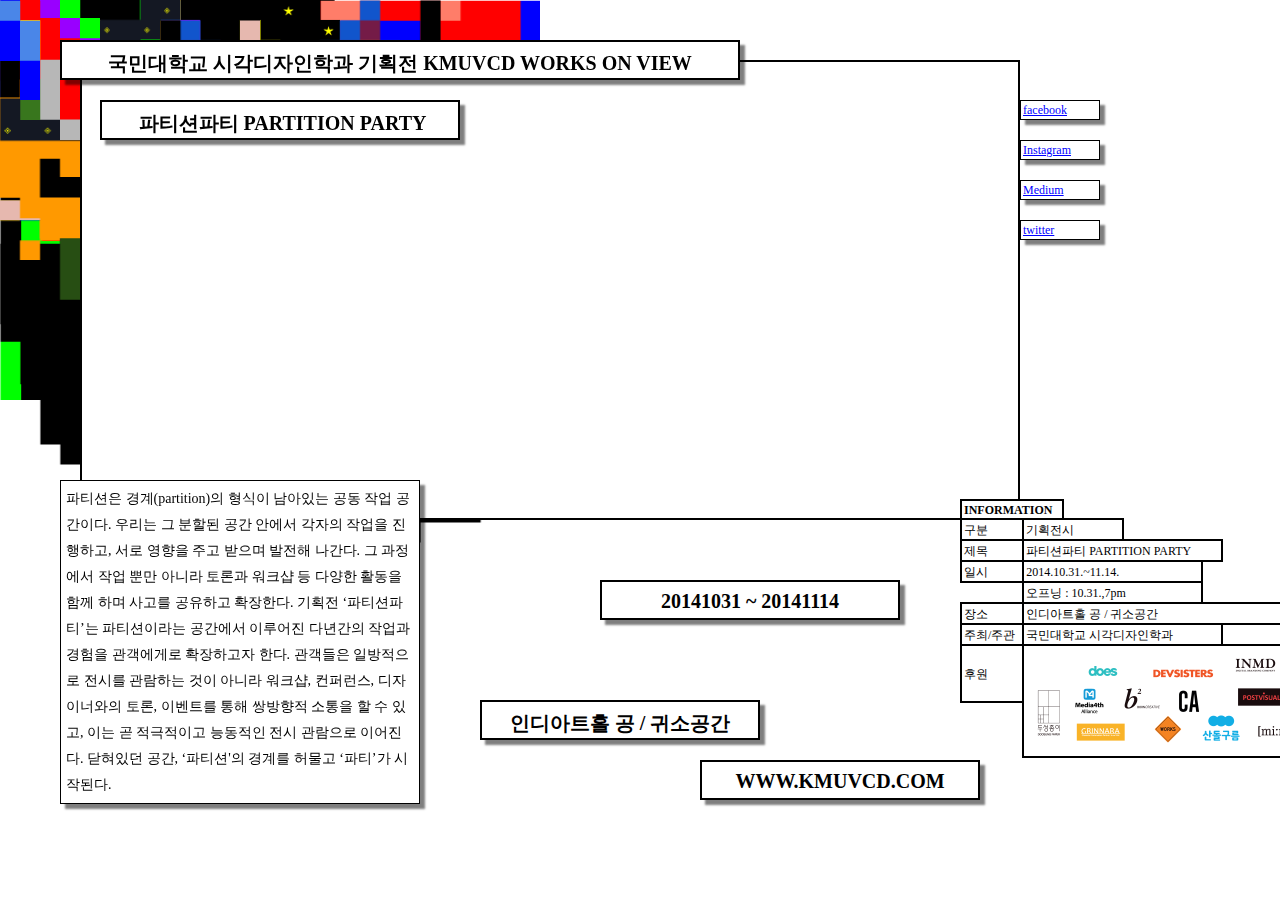
<file: live.html>
<html>
	<head>
		<meta http-equiv="Content-Type" content="text/html; charset=utf-8">
		<link rel="stylesheet" type="text/css" href="./css/style.css">
		<!--<script type="text/javascript" src="./js/main.js"></script>-->
		<link rel="shortcut icon" href="favicon.ico"/>
		<meta property="og:title" content="2014 국민대학교 시각디자인학과 기획전 졸업전 PARTITION PARTY">
		<meta property="og:type" content="website">
		<meta property="og:image" content="http://photos-h.ak.instagram.com/hphotos-ak-xaf1/10727421_714992981912551_282647753_a.jpg">
		<meta property="og:url" content="http://www.kmuvcd.com">
	</head>
	<body>
		<div id="moving_images_slow"><img width="380" height="360" src="./source/pngs/3.png"><img width="480" height="400" src="./source/pngs/4.png"><img width="540" height="280" src="./source/pngs/5.png"><img width="340" height="440" src="./source/pngs/6.png"><img width="600" height="580" src="./source/pngs/12.png"></div>
		<div id="merged_cells_sheet"></div>
		<div id="moving_images_medium"><img width="460" height="260" src="./source/pngs/2.png"><img width="220" height="180" src="./source/pngs/7.png"><img width="260" height="220" src="./source/pngs/8.png"><img width="300" height="320" src="./source/pngs/9.png"><img width="180" height="160" src="./source/pngs/13.png"><img width="100" height="140" src="./source/pngs/16.png"></div>
		<div id="moving_images_fast"><img width="40" height="20" src="./source/pngs/1.png"><img width="60" height="120" src="./source/pngs/14.png"><img width="40" height="100" src="./source/pngs/15.png"></div>
		<div id="sheet_edge"></div>
		<div id="spread_sheet"></div>
	
		<div  id="live_contents">
			<iframe id="video" width="740" height="460" src="http://www.ustream.tv/embed/19155122?v=3&amp;wmode=direct" scrolling="no" frameborder="0"></iframe>	
			<div id="msg_container"></div>
		</div>

		<table id="information">
			<tr>
				<td class="invisible"></td>
				<td class="invisible"></td>
				<td class="invisible"></td>
				<td class="invisible"></td>
				<td class="invisible"></td>
				<td class="invisible"></td>
				<td class="invisible"></td>
				<td class="invisible"></td>
				<td class="invisible"></td>
				<td class="invisible"></td>
				<td class="invisible"></td>
				<td class="invisible"></td>
				<td class="invisible"></td>
				<td class="invisible"></td>
				<td class="invisible"></td>
				<td class="invisible"></td>
				<td class="invisible"></td>
				<td class="invisible"></td>
				<td class="invisible"></td>
				<td class="invisible"></td>
				<td class="invisible"></td>
			</tr>

			<tr>
				<td class="visible" colspan="6"><b>INFORMATION</b></td>
			</tr>
			<tr>
				<td class="visible" colspan="4">구분</td>
				<td class="visible" colspan="5">기획전시</td>
			</tr>
			<tr>
				<td class="visible" colspan="4">제목</td>
				<td class="visible" colspan="10">파티션파티 PARTITION PARTY</td>
			</tr>
			<tr>
				<td class="visible" colspan="4">일시</td>
				<td class="visible" colspan="9">2014.10.31.~11.14.</td>
			</tr>
			<tr>
				<td class="invisible" colspan="4"></td>
				<td class="visible" colspan="9">오프닝 : 10.31.,7pm</td>
			</tr>
			<tr>
				<td class="visible" colspan="4">장소</td>
				<td class="visible" colspan="15">인디아트홀 공 / 귀소공간</td>		
			</tr>
				<tr>
				<td class="visible" colspan="4">주최/주관</td>
				<td class="visible" colspan="10">국민대학교 시각디자인학과</td>	
			</tr>
			<tr>
				<td class="visible" colspan="4" rowspan="1" height="20">후원</td>
				<td class="visible" colspan="14" rowspan="8" height = "100" width="500">
					<img id="supporters" width="275" height="108" src="./source/pngs/logos.png">
				</td>	
			</tr>
				<td class="invisible" rowspan="6"></td>
		</table>
				

		<div class="draggable" id="category">국민대학교 시각디자인학과 기획전 KMUVCD WORKS ON VIEW</div>
		<div class="draggable" id="title">&nbsp;파티션파티 PARTITION PARTY</div>
		<div class="draggable" id="date">20141031 ~ 20141114</div>
		<div class="draggable" id="location">인디아트홀 공 / 귀소공간</div>
		<div class="draggable" id="homepage">WWW.KMUVCD.COM</div>			
		<div class="draggable" id="introduction">파티션은 경계(partition)의 형식이 남아있는 공동 작업 공간이다. 우리는 그 분할된 공간 안에서 각자의 작업을 진행하고, 서로 영향을 주고 받으며 발전해 나간다. 그 과정에서 작업 뿐만 아니라 토론과 워크샵 등 다양한 활동을 함께 하며 사고를 공유하고 확장한다. 기획전 ‘파티션파티’는 파티션이라는 공간에서 이루어진 다년간의 작업과 경험을 관객에게로 확장하고자 한다. 관객들은 일방적으로 전시를 관람하는 것이 아니라 워크샵, 컨퍼런스, 디자이너와의 토론, 이벤트를 통해 쌍방향적 소통을 할 수 있고, 이는 곧 적극적이고 능동적인 전시 관람으로 이어진다. 닫혀있던 공간, ‘파티션'의 경계를 허물고 ‘파티’가 시작된다.</div>
		<div class="draggable" id="countdown"></div>
		<div class="draggable" id="facebook_btn"><a href="https://www.facebook.com/kmupartitionparty" target="_blank">facebook</a></div>
		<div class="draggable" id="instagram_btn"><a href="http://instagram.com/partition_party" target="_blank">Instagram</a></div>
		<div class="draggable" id="medium_btn"><a href="https://medium.com/@partitionparty" target="_blank">Medium</a></div>
		<div class="draggable" id="twitter_btn"><a href="https://twitter.com/KMUVCD2014" target="_blank">twitter</a></div>
		
	</body>

	<script src="http://ajax.googleapis.com/ajax/libs/jquery/1.10.2/jquery.min.js"></script>
    <script>window.jQuery || document.write('<script src="js/vendor/jquery-1.10.2.min.js"><\/script>');</script>
    <script src='http://ajax.aspnetcdn.com/ajax/mobileservices/MobileServices.Web-1.2.2.min.js'></script>
    <script src='./js/helper.js'></script>
    <script src='./js/global_variables.js'></script>
    <script src='./js/main.js'></script>
    <script src="js/plugins.js"></script>
</html>
</file>
<file: css/style.css>
@import url('../font/NanumBarunGothic.eot');



body {

  font-family: 'nanumbarungothic';
	user-select: none;
	-moz-user-select: none;
	-webkit-user-select: none;
	overflow: hidden;
	padding: 0px;
	margin: 0px;
}

img {
	position: absolute;
}

div#moving_images_slow {
	margin: 0px;
	padding: 0px;
	position: absolute;
	width: inherit;
	height: inherit;
}

div#moving_images_slow img {
	transition: all 20s;
  	-webkit-transition: all 20s;
  	-moz-transition: all 20s;
  	-o-transition: all 20s;
  	-ms-transition: all 20s;
}

div#moving_images_medium {
	margin: 0px;
	padding: 0px;
	position: absolute;
	width: inherit;
	height: inherit;
}

div#moving_images_medium img {
	transition: all 10s;
  	-webkit-transition: all 10s;
  	-moz-transition: all 10s;
  	-o-transition: all 10s;
  	-ms-transition: all 10s;
}

div#moving_images_fast {
	margin: 0px;
	padding: 0px;
	position: absolute;
	width: inherit;
	height: inherit;	
}

div#moving_images_fast img {
	z-index: 1;
	transition: all 5s;
  	-webkit-transition: all 5s;
  	-moz-transition: all 5s;
  	-o-transition: all 5s;
  	-ms-transition: all 5s;
}

div#spread_sheet {
	margin: 0px;
	padding: 0px;
	position: absolute;
	width: inherit;
	height: inherit;
}

div.cell {
	box-sizing: border-box;
  	-moz-box-sizing: border-box;
  	-webkit-box-sizing: border-box;
  	border-style: solid;
  	border-width: 0px thin thin 0px;
  	border-color: rgba(0, 0, 0, 0.1);
	display: inline-block;
	position: relative;
}

div.cell:hover {
	box-sizing: border-box;
  	-moz-box-sizing: border-box;
  	-webkit-box-sizing: border-box;
  	border: 2px red solid;
}

div#merged_cells_sheet {
	margin: 0px;
	padding: 0px;
	position: absolute;
	top: 20px;
	left: 40px;
	width: inherit;
	height: inherit;
}

div.sheet_unit {
	padding: 0px;
	overflow: hidden;
	display: inline-block;
}

div.merged_cell {
	box-sizing: border-box;
  	-moz-box-sizing: border-box;
  	-webkit-box-sizing: border-box;
  	border: 1px black solid;
  	position: relative;		
 	background-size: cover;
 	background-repeat: no-repeat;
 	background-position: center center;
}

div#sheet_edge {
	margin: 0px;
	padding: 0px;
	position: absolute;
	width: inherit;
	height: inherit;
}

div.x_edge_cell {
	box-sizing: border-box;
  	-moz-box-sizing: border-box;
  	-webkit-box-sizing: border-box;
  	position: relative;
  	top: 0px;
  	left: 0px;
  	display: inline-block;
  	width: 20px;
  	height: 20px;
  	overflow: hidden;
  	background: #EBEBEB;
  	border-style: solid;
  	border-width: 0px thin thin 0px;
  	border-color: rgba(0, 0, 0, 0.1);
  	font-size: 12px;
  	font-weight: bold; 
  	text-align: center;
  	padding: 2px;
  	z-index: 1;
}

div.y_edge_cell {
	box-sizing: border-box;
  	-moz-box-sizing: border-box;
  	-webkit-box-sizing: border-box;
  	position: absolute;
  	left: 0px;
  	display: block;
  	width: 40px;
  	height: 20px;
  	overflow: hidden;
  	background: #EBEBEB;
  	border-style: solid;
  	border-width: 0px thin thin 0px;
  	border-color: rgba(0, 0, 0, 0.1);
  	font-size: 12px;
  	font-weight: bold; 
  	padding: 2px;
  	z-index: 1;
}

table {
	border-collapse: collapse;
	margin: 0px;
	position: absolute;
	top: 480px;
	left: 960px;
}

td{
  width: 20px;
}


td.visible {
	background: white;	
  	padding: 2px 0 0 2px;
  	font-size: 12px;
	border: 2px black solid;
	cursor: url('http://grabanddrag.mozdev.org/grab.png'), auto;	
}

td.visible:active {
	cursor: url('http://grabanddrag.mozdev.org/grabbing.png'), auto;
}

td.invisible{
	height: 20px;
	width: 19px;
	padding: 0px;
	border: 0px black solid;
 }

img#supporters {
  position: relative;
  top: 0;
  left: 0;
}

div#countdown {
	height: 40px;
	width: 340px;
	background-color: white;
	box-sizing: border-box;
  	-moz-box-sizing: border-box;
  	-webkit-box-sizing: border-box;
  	border: 1px black solid;
  	position: absolute;
  	font-size: 20px;
  	top: 120px;
  	left: 860px;
  	padding: 5px;
    text-align: center;
    display: none;
}

div#category {
	height: 40px;
	width: 680px;
	padding: 8px;
	background-color: white;
	box-sizing: border-box;
  	-moz-box-sizing: border-box;
  	-webkit-box-sizing: border-box;
  	border: 2px black solid;
  	position: absolute;
  	top: 40px;
  	left: 60px;
    text-align: center;
    font-size: 20px;
    font-weight: bold;   
}

div#title {
	height: 40px;
	width: 360px;
	padding: 8px;
	background-color: white;
	box-sizing: border-box;
  	-moz-box-sizing: border-box;
  	-webkit-box-sizing: border-box;
  	border: 2px black solid;
  	position: absolute;
  	top: 100px;
  	left: 100px;
    text-align: center;
    font-size: 20px;
    font-weight: bold; 
}

div#date {
	height: 40px;
	width: 300px;
	padding: 8px;
	background-color: white;
	box-sizing: border-box;
  	-moz-box-sizing: border-box;
  	-webkit-box-sizing: border-box;
  	border: 2px black solid;
  	position: absolute;
  	top: 580px;
  	left: 600px;
    text-align: center;
    font-size: 20px;
    font-weight: bold; 
}

div#location {
	height: 40px;
	width: 280px;
	padding: 8px;
	background-color: white;
	box-sizing: border-box;
  	-moz-box-sizing: border-box;
  	-webkit-box-sizing: border-box;
  	border: 2px black solid;
  	position: absolute;
  	top: 700px;
  	left: 480px;
    text-align: center;
  	font-size: 20px;
    font-weight: bold; 
  
}

div#homepage {
	height: 40px;
	width: 280px;
	padding: 8px;
	background-color: white;
	box-sizing: border-box;
  	-moz-box-sizing: border-box;
  	-webkit-box-sizing: border-box;
  	border: 2px black solid;
  	position: absolute;
  	top: 760px;
  	left: 700px;
    text-align: center;
  	font-size: 20px;
    font-weight: bold; 
}


div#introduction {
	height: relative;
	width: 360px;
	padding: 5px;
	background-color: white;
	box-sizing: border-box;
  	-moz-box-sizing: border-box;
  	-webkit-box-sizing: border-box;
  	border: 1px black solid;
  	position: absolute;
  	top: 480px;
  	left: 60px;
    line-height: 26px;
  	font-size: 14px;
}

div#facebook_btn {
	height: 20px;
	width: 80px;
	padding: 2px;
	background-color: white;
	box-sizing: border-box;
  	-moz-box-sizing: border-box;
  	-webkit-box-sizing: border-box;
  	border: 1px black solid;
  	font-size: 12px;
  	position: absolute;
  	top: 100px;
  	left: 1020px;
}

div#instagram_btn {
	height: 20px;
	width: 80px;
	padding: 2px;
	background-color: white;
	box-sizing: border-box;
  	-moz-box-sizing: border-box;
  	-webkit-box-sizing: border-box;
  	border: 1px black solid;
  	font-size: 12px;
  	position: absolute;
  	top: 140px;
  	left: 1020px;
}

div#medium_btn {
	height: 20px;
	width: 80px;
	padding: 2px;
	background-color: white;
	box-sizing: border-box;
  	-moz-box-sizing: border-box;
  	-webkit-box-sizing: border-box;
  	border: 1px black solid;
  	font-size: 12px;
  	position: absolute;
  	top: 180px;
  	left: 1020px;
}

div#twitter_btn {
	height: 20px;
	width: 80px;
	padding: 2px;
	background-color: white;
	box-sizing: border-box;
  	-moz-box-sizing: border-box;
  	-webkit-box-sizing: border-box;
  	border: 1px black solid;
  	font-size: 12px;
  	position: absolute;
  	top: 220px;
  	left: 1020px;
}

div#live_contents {
	height: 460px;
	width: 940px;
	padding: 0px;
	background-color: white;
	box-sizing: border-box;
  	-moz-box-sizing: border-box;
  	-webkit-box-sizing: border-box;
  	border: 2px black solid;
  	font-size: 12px;
  	position: absolute;
  	top: 60px;
  	left: 80px;
  	overflow: hidden;
}

iframe {
	margin: 0px;
	padding: 0px;
	position: absolute;
	top: 0px;
	left: 0px;
}

div#msg_container {
	padding: 2px;
	height: 450px;
	width: 190px;
	position: absolute;
	top: 0px;
	left: 740px;
	overflow-y: scroll;
	overflow-x: hidden;
}

div.chat_sub {
	font-size: 10px;
	margin-top: 2px;
}

div.position {
	height: 15px;
	width: 40px;
	padding: 2px;
	background-color: #F9EEA0;
	font-size: 11px;
	color: red;
	margin-top: -20px;
	position: absolute;
	top: 0px;
	left: 0px; 
	z-index: 0;
}

div.list_item {
	border-bottom: rgba(0, 0, 0, 0.1) 1px solid;
	padding: 5px;
}

a{ color: blue; }

.img_draggable {
	cursor: url('http://grabanddrag.mozdev.org/grab.png'), auto;
}

.img_draggable:active {
	cursor: url('http://grabanddrag.mozdev.org/grabbing.png'), auto;
}

.draggable {
	box-shadow: 5px 5px 2px rgba(0,0,0,0.5);
	cursor: url('http://grabanddrag.mozdev.org/grab.png'), auto;
}

.draggable:active {
	cursor: url('http://grabanddrag.mozdev.org/grabbing.png'), auto;
}
</file>
